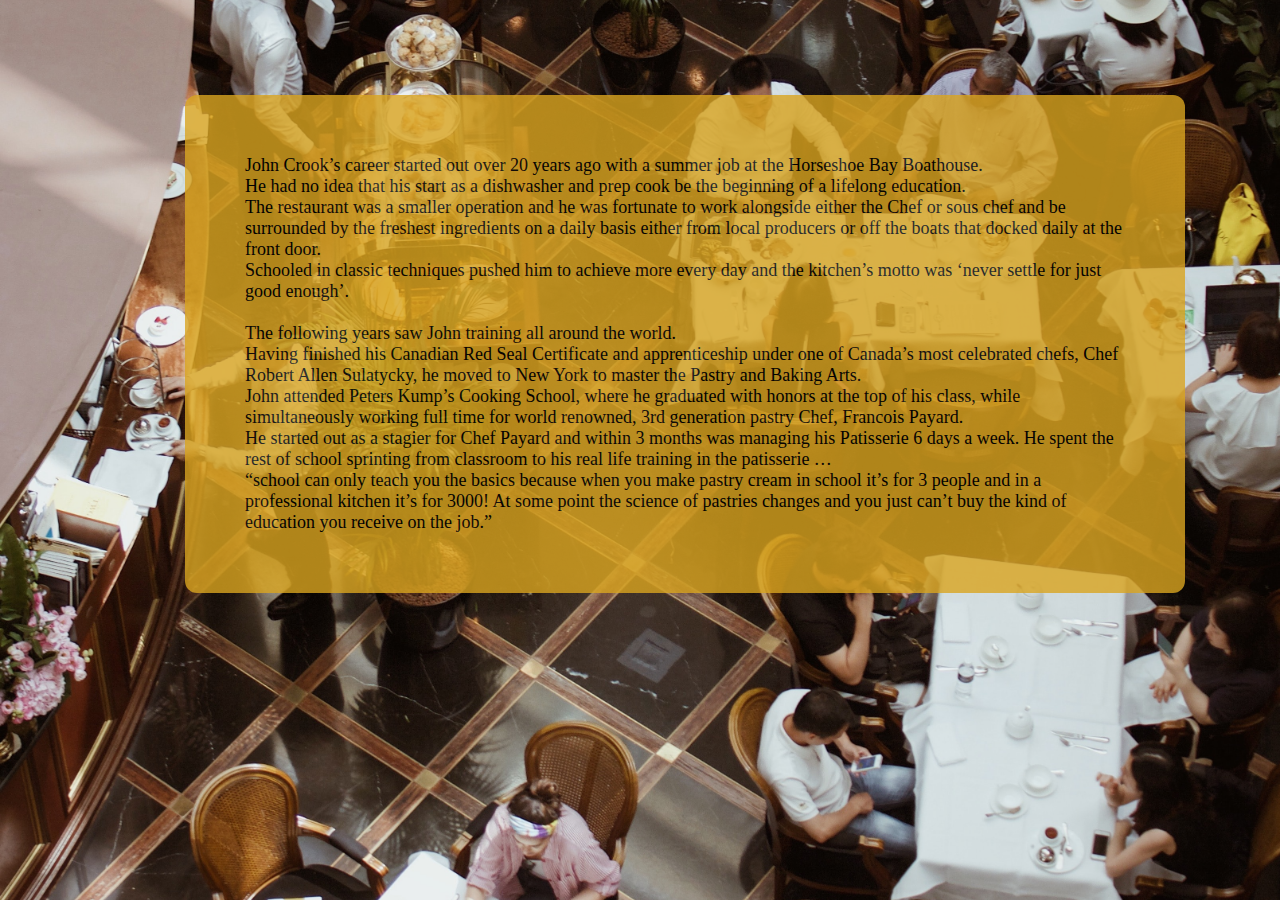
<file: About us.html>
<!DOCTYPE html>
<html>
<head>
<style>
body { 
  background-image: url("../image/k8-sWEpcc0Rm0U-unsplash.jpg");
  background-repeat: no-repeat;
  background-attachment: fixed;
  background-position: center;
  margin-right: 90px;
  background-size:cover;
  margin: 0px;
	padding: 90px;


}
  p.a {
  font-size: 18px;
  text-align:center;
  text-decoration:dotted;
  margin: 5px;
  padding: 60px;
}
#para1 {
  text-align:left;
  color:black;
}
div {
  border: 1px solid gray;
  padding: 8px;

}
.a {
  
  background-position: center;
  background-color:goldenrod;
  opacity:80%;
  margin: 10px;
	padding: 10px;
  width: 80%;
	height: 60%;
	float:right;
  border-radius: 12px;

}
</style>

</head>
<body>
  
<p class="a" id="para1"> 
  John Crook’s career started out over 20 years ago with a summer job at the Horseshoe Bay Boathouse.<br>
   He had no idea that his start as a dishwasher and prep cook be the beginning of a lifelong education.<br>
   The restaurant was a smaller operation and he was fortunate to work alongside either the Chef or sous chef and be surrounded by the freshest ingredients on a daily basis either from local producers or off the boats that docked daily at the front door.<br>
   Schooled in classic techniques pushed him to achieve more every day and the kitchen’s motto was ‘never settle for just good enough’. <br>
   <br>
   The following years saw John training all around the world.<br>
   Having finished his Canadian Red Seal Certificate and apprenticeship under one of Canada’s most celebrated chefs, Chef Robert Allen Sulatycky, he moved to New York to master the Pastry and Baking Arts.<br>
   John attended Peters Kump’s Cooking School, where he graduated with honors at the top of his class, while simultaneously working full time for world renowned, 3rd generation pastry Chef, Francois Payard.<br>
   He started out as a stagier for Chef Payard and within 3 months was managing his Patisserie 6 days a week. He spent the rest of school sprinting from classroom to his real life training in the patisserie … <br>
   “school can only teach you the basics because when you make pastry cream in school it’s for 3 people and in a professional kitchen it’s for 3000! At some point the science of pastries changes and you just can’t buy the kind of education you receive on the job.”

</P>


</body>
</html>
</file>
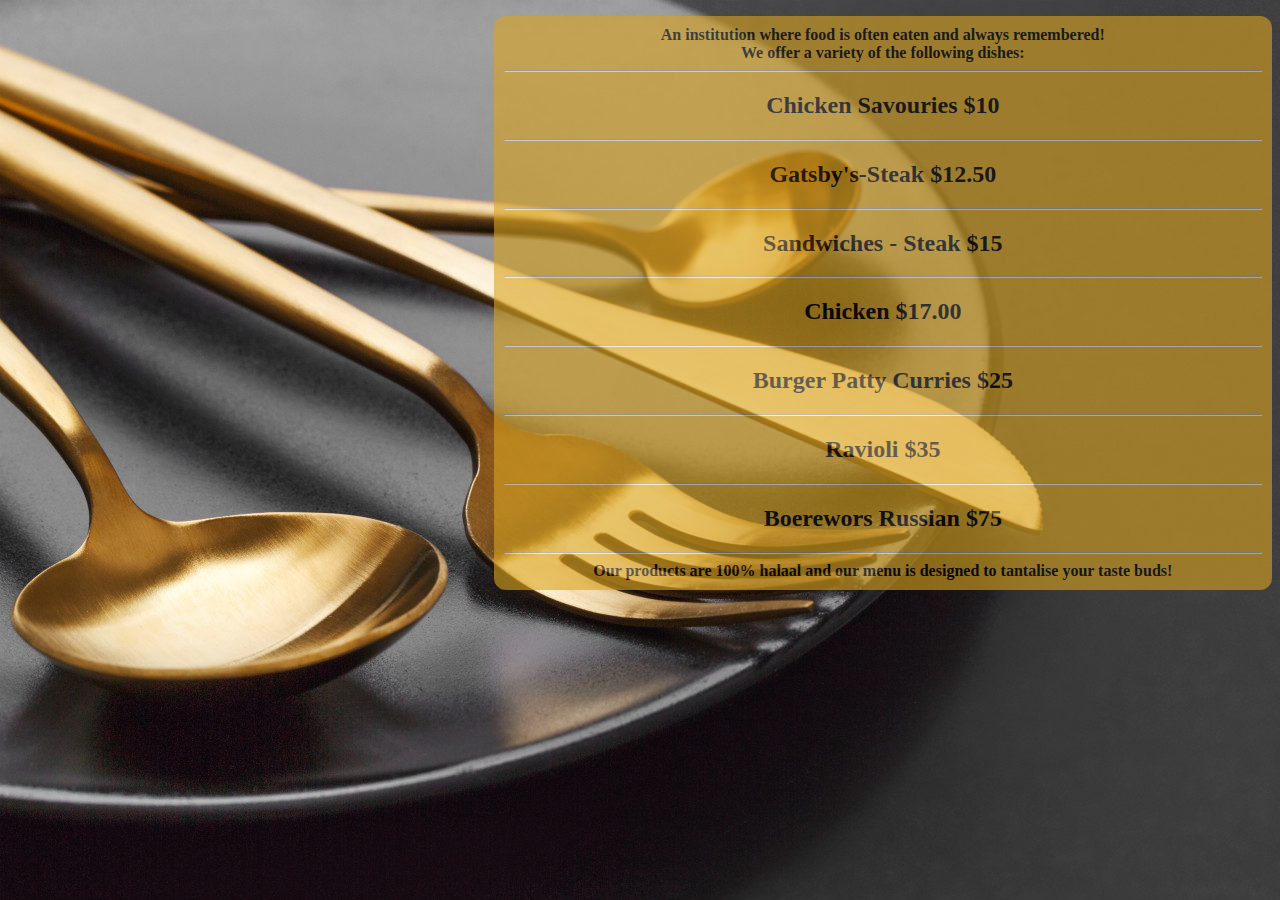
<file: Menu.html>
<!DOCTYPE html>
<html>
<head>
<style>
body {
background-image: url("../image/11.jpg");
}
.X {
background-color:goldenrod;
background-position-x: center;
background-attachment: local;
  width: 60%;
	height: 30%;
    text-align:center;
  color:black;
  float: right;
  font-size:medium;
  padding: 10px;
  border-radius: 12px;
  opacity: 60%;
}



</style>
</head>
<body>
  
<div id="pizza" class="X">
  
  <b>  ​An institution where food is often eaten and always remembered! <br>We offer a variety of the following dishes:
  <hr>
  <h2><b>Chicken Savouries </b> <span class="w3-right w3-tag w3-dark-grey w3-round">$10</span></h2>
  <hr>
  <h2><b>Gatsby's-Steak</b> <span class="w3-right w3-tag w3-dark-grey w3-round">$12.50</span></h2>
  <hr>
  <h2><b>Sandwiches - Steak</b> <span class="w3-right w3-tag w3-dark-grey w3-round">$15</span></h2>
  <hr>
  <h2><b>Chicken</b> <span class="w3-right w3-tag w3-dark-grey w3-round">$17.00</span></h2>   
  <hr>
  <h2><b>Burger Patty Curries </b> <span class="w3-right w3-tag w3-dark-grey w3-round">$25</span></h2>
  <hr>
  <h2><b>Ravioli</b> <span class="w3-right w3-tag w3-dark-grey w3-round">$35</span></h2>
  <hr>
  <h2><b>Boerewors Russian</b> <span class="w3-right w3-tag w3-dark-grey w3-round">$75</span></h2>
  <hr>
Our products are 100% halaal and our menu is designed to tantalise your taste buds! <br>
</div>

</P>
</body>
</html>
</file>
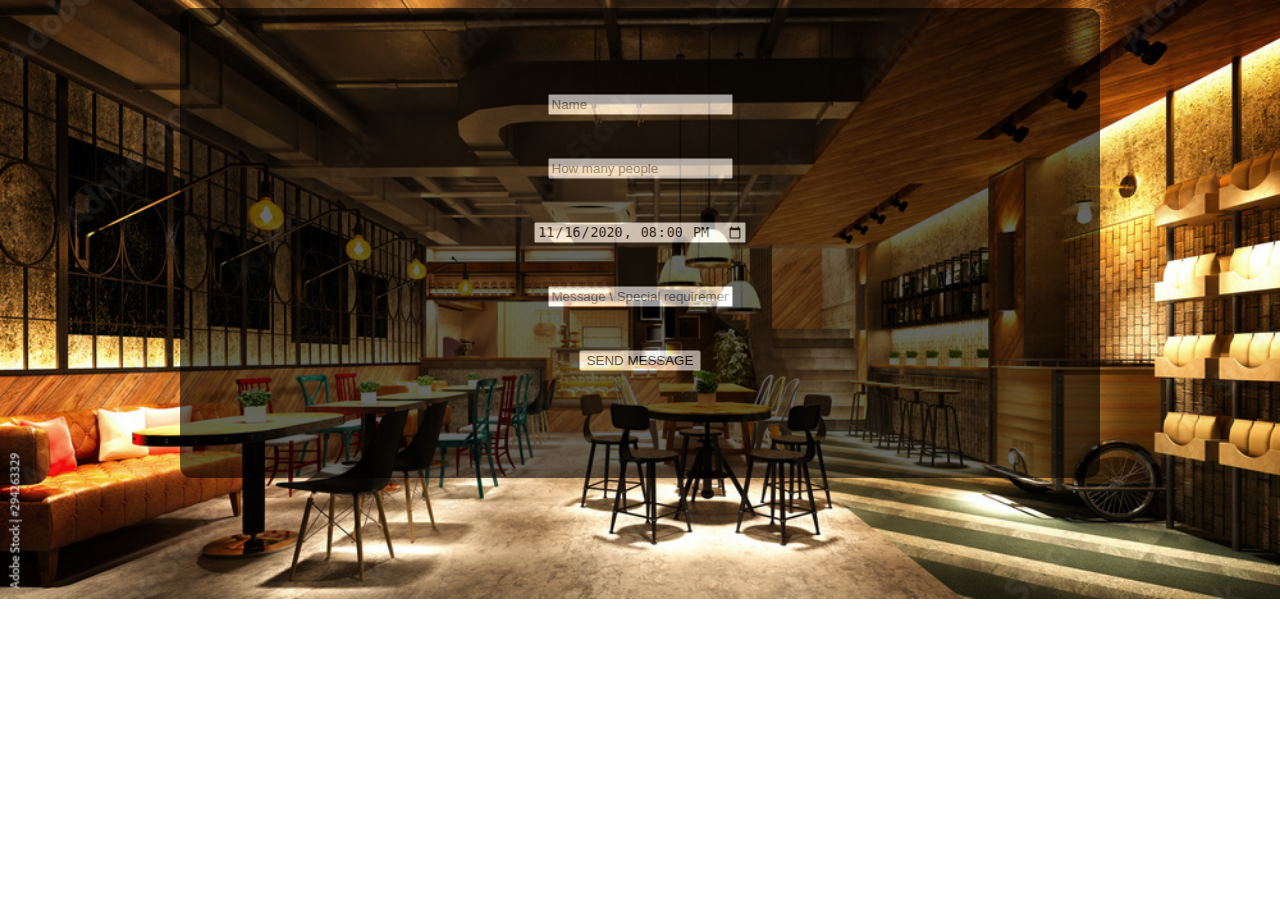
<file: reservation.html>
<!DOCTYPE html>
<html>
<head>
    <style>
   body   {
background-image:url("../image/Golden.jpg");
background-repeat: no-repeat;
background-size: cover;
      }
  #reserve {
  background-position: center;
  background-color:black;
  width: 20%;
	height: 20%;
    text-align:center;
  color:black;
  float:none;
  font-size:large;
  padding: 10px;
  border-radius: 12px;
  opacity: 60%;
  margin-left: auto;
    margin-right: auto;
    width: 30em;
    height: 15em;    
    font-family: 'Franklin Gothic Medium', 'Arial Narrow', Arial, sans-serif;
    font-size: 30px;
}
.Y {
  background-position: center;
  background-color: azure;
  width: 20%;
	height: 20%;
    text-align:center;
  color:black;
  float:inline-start;
  float:unset;
  padding: 10px;
  border-radius: 12px;
  opacity: 60%;
}
    </style>
</head>
<body>
    <div>
        <div id="reserve" class="Y"> <b>Reserve</b>
        <form action="/action_page.php" target="_blank">
        <p><input class="w3-input w3-padding-16 w3-border" type="text" placeholder="Name" required name="Name"></p>
        <p><input class="w3-input w3-padding-16 w3-border" type="number" placeholder="How many people" required name="People"></p>
        <p><input class="w3-input w3-padding-16 w3-border" type="datetime-local" placeholder="Date and time" required name="date" value="2020-11-16T20:00"></p>
        <p><input class="w3-input w3-padding-16 w3-border" type="text" placeholder="Message \ Special requirements" required name="Message"></p>
        <p><button class="w3-button w3-light-grey w3-block" type="submit">SEND MESSAGE</button></p>
        </form>
        </div>
</body>
</html>
</file>
